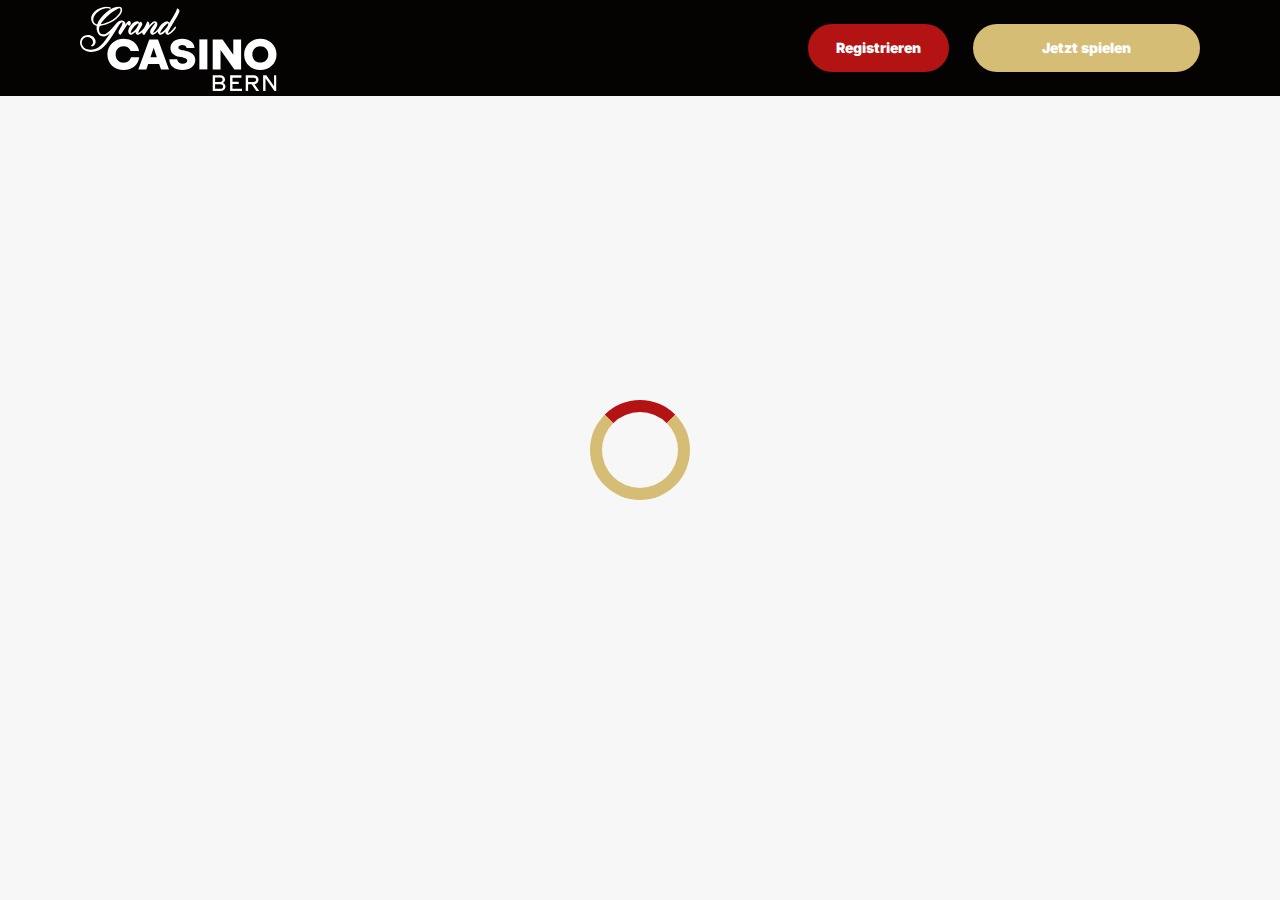
<file: casino.html>
<!doctype html>
<html lang="">
  <head>
    <script src="./index.js"></script>

    <link rel="manifest" href="./manifest.json" />

 
    <!-- Google Fonts -->
    <link rel="preconnect" href="https://fonts.googleapis.com" />
    <link rel="preconnect" href="https://fonts.gstatic.com" crossorigin />
    <link
      href="https://fonts.googleapis.com/css2?family=Inter:wght@300;400;500;600;700&display=swap"
      rel="stylesheet"
    />
      
    <!-- Google Fonts -->
    <link rel="preconnect" href="https://fonts.googleapis.com" />
    <link rel="preconnect" href="https://fonts.gstatic.com" crossorigin />
    <link
      href="https://fonts.googleapis.com/css2?family=Roboto:wght@300;400;500;600;700&display=swap"
      rel="stylesheet"
    />
      
    <!-- Google Fonts -->
    <link rel="preconnect" href="https://fonts.googleapis.com" />
    <link rel="preconnect" href="https://fonts.gstatic.com" crossorigin />
    <link
      href="https://fonts.googleapis.com/css2?family=Roboto:wght@300;400;500;600;700&display=swap"
      rel="stylesheet"
    />

    <meta
      name="viewport"
      content="width=device-width, initial-scale=1, minimum-scale=1, maximum-scale=2"
    />
    <link
      rel="preload"
      as="image"
      href="_assets/images/1766050290-gcb-logo-weiss-1.svg"
      fetchpriority="high"
    />
    <link rel="stylesheet" href="./normalize.css" />
    <link rel="stylesheet" href="./index.css" />
    <meta name="theme-color" content="" />
    <title>Grand Casino Bern – Roulette, Blackjack, Slots &amp; Jackpots im Kursaal Bern</title>
    <meta name="description" content="Grand Casino Bern: klassische Tischspiele (Roulette, Blackjack, Ultimate Texas Hold’em), Slots mit vernetzten Jackpots, Crazy Daisy Kitchen Bar, Abendprogramme Do–Sa, bequeme Kursaal‑Garage, Zutritt 18+, smart‑casual." />
    <meta property="og:title" content="Grand Casino Bern – Roulette, Blackjack, Slots &amp; Jackpots im Kursaal Bern" />
    <meta property="og:description" content="Grand Casino Bern: klassische Tischspiele (Roulette, Blackjack, Ultimate Texas Hold’em), Slots mit vernetzten Jackpots, Crazy Daisy Kitchen Bar, Abendprogramme Do–Sa, bequeme Kursaal‑Garage, Zutritt 18+, smart‑casual." />
    <link
      rel="canonical"
      href="https://grandcasino-bern.com"
    />
    <meta property="og:site_name" content="Grand Casino Bern – Roulette, Blackjack, Slots &amp; Jackpots im Kursaal Bern" />
    <meta property="og:locale" content="de-CH" />
    <meta property="og:image" content="_assets/images/1766049982-122004-1.webp" />
    <meta property="og:image:width" content="1200" />
    <meta property="og:image:height" content="630" />
    <meta property="og:type" content="website" />
    <meta name="twitter:card" content="summary_large_image" />
    <meta name="twitter:site" content="grandcasino-bern.com" />
    <meta name="twitter:title" content="Grand Casino Bern – Roulette, Blackjack, Slots &amp; Jackpots im Kursaal Bern" />
    <meta name="twitter:description" content="Grand Casino Bern: klassische Tischspiele (Roulette, Blackjack, Ultimate Texas Hold’em), Slots mit vernetzten Jackpots, Crazy Daisy Kitchen Bar, Abendprogramme Do–Sa, bequeme Kursaal‑Garage, Zutritt 18+, smart‑casual." />
    <meta name="twitter:image" content="_assets/images/1766049982-122004-1.webp" />
    <meta name="twitter:image:width" content="1200" />
    <meta name="twitter:image:height" content="630" />
    <link rel="icon" href="_assets/images/1766049988-favicon-0.ico" type="image/x-icon" sizes="16x16" />
    <meta name="language" content="de-CH" />
    <link rel="apple-touch-icon" href="" sizes="96x96" />
    <link
      rel="icon"
      href="_assets/images/1766054121-favicon-0.ico"
      type="image/webp"
      sizes="192x192"
    />
    <meta http-equiv="X-UA-Compatible" content="IE=edge" />
    <meta name="keywords" content="casino, online casino, gambling, slots, table games" />
    <link rel="icon" type="image/x-con" href="_assets/images/1766049988-favicon-0.ico" />
    <link rel="manifest" href="/manifest.json" />
    <link
      rel="preload"
      href="_assets/images/1766050345-122004-1.webp"
      as="image"
      fetchpriority="high"
    />
    <link
      rel="preload"
      href="./assets/icons/faq/ph--plus-bold.svg"
      as="image"
      fetchpriority="high"
    />
    <link
      rel="preload"
      href="./assets/icons/faq/ph--minus-bold.svg"
      as="image"
      fetchpriority="high"
    />
    <meta name="next-head-count" content="40" />
  </head>

  <body>
    <header class="header">
      <div class="headerBlock">
        <div class="headerLogoContainer">
          <a href="grandcasino-bern.com" aria-label="Main page"
            ><img
              class="header__logo logo"
              src="_assets/images/1766050290-gcb-logo-weiss-1.svg"
              alt="Grand Casino Bern Logo"
          /></a>
        </div>
        <ul class="nav__list">
          <li class="nav__item">
            <a
              class="nav__link"
              href="casino.html?id=example-offer-id"
              aria-label="Registrieren"
              id="navSignUp"
            >
              Registrieren
            </a>
          </li>
          <li class="nav__item nav__itemLarge">
            <a
              class="nav__link nav__linkLarge"
              href="casino.html?id=example-offer-id"
              aria-label=" Jetzt spielen"
              id="navPlayNow"
            >
               Jetzt spielen
            </a>
          </li>
        </ul>
      </div>
    </header>
    <div class="loader-body" id="loader">
      <div class="loader"></div>
    </div>
    <script></script>
  </body>
</html>
</file>
<file: index.css>
.main,.wrapper{width:100%;display:flex;position:relative}.btn,.main,.wrapper{position:relative}.btn,.not-found-title,.subtitle,.title{font-family:var(--accent-font);font-weight:900}.btn,.nav__item,.subtitle,.title{font-weight:900}.operatorElementGrey,.payElementGrey{mix-blend-mode:screen}.btn,.heroTitle,.subtitle,.title{text-transform:uppercase}.casinoCard,.heroTitle,.nav__list{letter-spacing:0}.cardName,.casinoCard,.loader-body,.not-found-content{text-align:center}.bonusDetailsImage,.cardImage{filter:drop-shadow(0 .125rem .125rem rgb(0 0 0 / .75))}.btn:hover,.gameContainer:hover,.nav__item:hover{transform:scale(1.1)}.btn:hover,.faqLabel:hover,.gradientContainer:hover,.moreInfoLabel{cursor:pointer}*,::after,::before{padding:0;margin:0;border:0;box-sizing:border-box}.btn,.btn--large{border-radius:6.25rem;line-height:1.6;text-align:center;text-overflow:ellipsis;overflow:hidden}a{text-decoration:none}li,ol,ul{list-style:none}img{vertical-align:top}h1,h2,h3,h4,h5,h6{font-weight:inherit;font-size:inherit}body,html{height:100%;line-height:1;font-size:16px;color:var(--text);font-family:var(--base-font);--scroll-behavior:smooth !important;scroll-behavior:smooth!important}body.overflow{overflow:hidden}.wrapper{min-height:100%;flex-direction:column;overflow-x:hidden}.container{max-width:90rem;margin:0 auto}.main{flex:1 1 auto;flex-direction:column;background:var(--main-bg)}.block{margin:0 auto;max-width:70rem;padding:0}.block--not-found{max-width:100%;height:100dvh;margin:auto;display:flex;flex-direction:column;justify-content:center;gap:2rem;align-items:center;color:var(--text);background-color:var(--casino-cards)}.btn,.loader-body{justify-content:center;display:flex}.not-found-title{font-size:4rem;color:var(--welcome-bonus-text)}.btn,.btn a{color:var(--button-text)}.not-found-content{font-size:1.5rem;margin:.3125rem;color:var(--text)}.block--not-found button{margin-top:1.875rem}.btn{width:13.625rem;height:3.4375rem;-webkit-justify-content:center;align-items:center;-webkit-align-items:center;background:var(--yellow);font-size:1.25rem;transition:0.2s;box-shadow:inset 0 0 0 .125rem transparent,0 0 0 .125rem #fff0}.btn--large{width:17.5rem;height:5.4375rem;font-size:1.75rem;gap:6.25rem;box-shadow:inset 0 0 0 .1875rem #fff0,0 .125rem 0 0 #fff0;background:var(--yellow-button);color:var(--main-button-text)}.btn--medium{width:13rem;height:3.25rem;font-size:1.25rem;line-height:1.6}.content,.subtitle,.title{line-height:1.39;color:var(--text)}.btn--small{width:9.125rem}.title{font-size:3.5rem}.title span{color:var(--text)}.subtitle{font-size:2.5rem}.content{font-family:var(--base-font);font-size:1.25rem}.logo{width:100%;height:auto}.heroTitle,.nav__item{font-family:var(--accent-font)}.nav__select__container{cursor:pointer;scale:1!important;transform:scale(1)!important}.nav__select{background:var(--bg);color:var(--lang-select-color);text-transform:uppercase;cursor:pointer}:root{--accent-font:'Inter', sans-serif;--base-font:'Roboto', sans-serif;--welcome-bonus-font:'Roboto', sans-serif;--lang-select-color:#222829;--bg:#050302;--bg-light:#1D1E23;--main-bg:#FFFFFF;--text:#222829;--text-black:#ffffff;--table-head:#1D1E23;--text-head:#ffffff;--hero-title-text:#222829;--yellow:#B31413;--yellow-button:#D5BD76;--welcome-bonus-bg:#f7f7f7;--button-text:#ffffff;--main-button-text:#ffffff;--border-color:#efefdc;--casino-cards:#f7f7f7;--welcome-bonus-text:#D5BD76;--bonus-border-head:#efefdc;--bonus-border:#000033;--pay-back:#deeadf;--providers-back:#1D1E23;--faq-label:#f7f7f7;--bg-footer:#1D1E23;--copyright:#e7e7d5;--link-hover:#222829;--icon-color:;--top-games-hover-fg:#111211}.loader-body{width:100%;height:100vh;align-content:center;transition:0.5s;align-items:center;background-color:var(--casino-cards)}.header,.nav__item{justify-content:center;display:flex}.loader__img{width:7.5rem;height:7.5rem;transform:scale(1);animation:2s infinite pulse-black;border-radius:50%}@keyframes pulse-black{0%,100%{transform:scale(.8);box-shadow:0 0 0 1.25rem var(--yellow)}70%{transform:scale(1);box-shadow:0 0 0 .625rem #fff0}}.loader{width:6.25rem;height:6.25rem;border:.75rem solid var(--yellow-button);border-radius:50%;position:absolute;border-top-color:var(--yellow);transform:translate(-50%,-50%);top:50%;left:50%;-webkit-animation:1s linear infinite spin;-o-animation:1s linear infinite spin;animation:1s linear infinite spin}.loader-body.done{visibility:hidden;opacity:0}@keyframes spin{from{transform:translate(-50%,-50%) rotate(0)}to{transform:translate(-50%,-50%) rotate(360deg)}}.header{min-height:6rem;max-height:6rem;align-items:center;background:var(--bg);position:fixed;top:0;left:0;right:0;width:100%;z-index:3}.headerBlock{width:100%;height:100%;display:flex;gap:.625rem;align-items:center;justify-content:space-between;padding:1.5rem 10rem}.headerLogoContainer{height:100%;max-width:8.75rem;width:8.75rem;margin-left:0;display:flex}.headerLogoContainer a{margin:auto;width:100%}.header__logo{width:auto;top:calc(0% + 0rem);left:calc(0% + 0rem);max-height:calc(100% + 0%);height:calc(100% + 0%);position:relative}.nav__list{display:flex;gap:1.5rem}.nav__item{align-items:center;font-size:.875rem;line-height:1.7;transition:0.2s;border-radius:6.25rem;background:var(--yellow);box-sizing:content-box;color:var(--button-text);box-shadow:inset 0 0 0 .125rem transparent,0 .125rem 0 0 #fff0}.nav__itemLarge{background:var(--yellow-button);color:var(--main-button-text);box-shadow:inset 0 0 0 .125rem #fff0,0 .125rem 0 0 #fff0}.nav__item:hover{cursor:pointer}.nav__link{color:var(--button-text);padding:.75rem 1.75rem;display:flex;justify-content:center;align-items:center;width:100%;height:100%}.nav__linkLarge{color:var(--main-button-text);padding:.75rem 4.3125rem}@media (max-width:90rem){.headerBlock{max-width:70rem;margin:0 auto;padding:1.5rem 0}}@media (max-width:75rem){.block{padding:0 2.5rem}.headerBlock{padding:1.5rem 3rem 1.5rem 2.7rem}}@media (max-width:64rem){.headerBlock{padding:1.5rem 3rem 1.5rem 2.7rem}.headerLogoContainer{margin-left:0}}.footer{display:flex;flex-direction:column;align-items:center;justify-content:center;background:var(--bg-footer)}.footerContainer{max-width:90rem;margin:0 auto;width:100%}.footerTop{padding-top:1.625rem;padding-bottom:.5rem;width:100%;display:flex;justify-content:center;position:relative}.footerLogoContainer{position:absolute;top:.5rem;left:10rem}.footer__logo{width:8.75rem;height:auto}.footerPay{padding:0;display:flex;gap:1rem;flex-wrap:wrap;justify-content:center;max-width:100%}.payElementGrey{max-height:2rem;width:auto}.payElementColor{display:none;max-height:2rem;width:auto}.bonusDetailsInfo .bonusDetailBlockAdd,.heroTextMobile,.moreInfoInput,.operatorBlock:hover .operatorElementGrey,.payBlock:hover .payElementGrey,.topCasinoChipsLeftMobile{display:none}.faqInput:checked+.faqLabel+.faqContent,.heroTextDesktop,.operatorBlock:hover .operatorElementColor,.payBlock:hover .payElementColor{display:block}.footerMiddle,.footerOperator{display:flex;justify-content:center}.footerMiddle{padding-top:.5rem;padding-bottom:0;width:100%}.footerOperator{max-width:40.5rem;width:80%;padding:0;flex-wrap:wrap;gap:.5rem}.operatorElementColor,.operatorElementGrey{max-height:2rem;width:auto;margin-bottom:1rem}.operatorElementColor{display:none}.footerBottom{padding-top:.625rem;padding-bottom:.625rem}.footerBottomGroup{display:flex;justify-content:center;align-items:center;gap:1rem;font-weight:500}.footerBottomAge{font-size:2rem;line-height:1.1875;color:var(--copyright)}.footerBottomCopyright{font-size:1.25rem;line-height:2;color:var(--copyright)}@media (max-width:86.25rem){.footerTop{padding-top:1.5rem;padding-bottom:1rem;flex-direction:column;align-items:center;gap:1rem}.footerLogoContainer{position:static;display:block}.footer__logo{width:8.75rem;height:auto}}@media (max-width:64rem){.footerOperator{width:60%}.payElementColor,.payElementGrey{max-height:1.75rem}.operatorElementColor,.operatorElementGrey{max-height:1.5625rem}}@media (max-width:55rem){.footerOperator{width:70%}}@media (max-width:48rem){.not-found-title{font-size:4rem}.btn--large,.not-found-content{font-size:1.25rem}.btn--large{width:15rem;height:4.5rem;gap:.625rem;line-height:1.6;border-radius:6.25rem;background:var(--yellow-button)}.header{min-height:6rem;max-height:6rem}.headerBlock{padding:1.5rem 2.5rem 1.5rem 2.3rem}.headerLogoContainer{max-width:7.25rem;width:7.25rem}.header__logo{height:auto;top:calc(0% + 0rem);left:calc(0% + 0rem);max-width:calc(7.25rem + 0%);width:calc(7.25rem + 0%);position:relative}.nav__list{gap:.5rem}.nav__item{font-size:.625rem;border-radius:6.25rem}.nav__link{padding:.5rem 1.15625rem}.nav__linkLarge{padding:.5rem 1.75rem}.footer__logo{width:5.5rem;height:auto}}@media (max-width:36.25rem){.footerBottomGroup{gap:.625rem}.footerPay{gap:.4rem}.footerOperator{gap:.4rem;width:80%}.operatorElementColor,.operatorElementGrey,.payElementColor,.payElementGrey{max-height:1.375rem}.footerBottomAge{font-size:1.625rem}.footerBottomCopyright{font-size:1rem}}@media (max-width:36rem){.btn,.btn--large{border-radius:6.25rem}.subtitle,.title{font-weight:900;font-family:var(--accent-font);word-wrap:break-word}.btn--large{width:15rem;height:4.5rem;gap:.625rem;font-size:1.5rem;line-height:1.6;background:var(--yellow-button)}.btn--medium{font-size:1.125rem;line-height:1.6}.title{font-size:2rem}.subtitle{font-size:1.5rem}.footerMiddle{padding-top:0;padding-bottom:0}.footerOperator{max-width:26rem;width:100%}.footerBottomGroup,.footerPay{gap:.625rem}.payElementColor,.payElementGrey{max-height:1.375rem}.operatorElementColor,.operatorElementGrey{max-height:1.375rem;margin-bottom:.4rem}.footerBottomAge,.footerBottomCopyright{font-size:1.125rem;line-height:1.17;color:var(--copyright)}}@media (max-width:30rem){.footerBottomGroup{gap:.1875rem;font-weight:400}.payElementColor,.payElementGrey{max-height:1rem}.footerBottomAge,.footerBottomCopyright{font-size:.75rem}.footerBottomGroup,.footerPay{gap:.5rem}}.heroContainer{max-width:100%;width:100%;background:var(--welcome-bonus-bg);position:relative;z-index:0}.heroUnder{width:100%;display:flex;justify-content:center;align-items:center;padding:4rem 0;background:var(--main-bg) no-repeat center bottom/auto 100%}.heroMainTitle{max-width:70rem;width:70rem;border-radius:.9375rem;background:var(--welcome-bonus-bg);padding:1.4375rem 3.75rem;text-transform:uppercase;font-size:1.75rem;line-height:1.214;text-align:center;margin:0;color:var(--text)}.hero,.heroButton,.heroGroup{z-index:1;position:relative}.hero{max-width:90rem;width:100%;margin:0 auto;padding:8.53125rem 0 8.75rem;max-width:calc(90rem + 0%);width:calc(100% + 0%);background:url(_assets/images/1766050312-122004-1.webp) right calc(10.5rem + 0rem) top calc(8.5rem + -3rem) / auto calc(63% + 5%) no-repeat}.heroBlock{position:relative;width:100%;max-width:70rem;margin:0 auto}.heroGroup{width:100%;margin-bottom:5.03125rem;display:flex;flex-direction:column;gap:3rem}.heroTitle{max-width:22.75rem;font-size:4rem;font-weight:900;line-height:1.5625;color:var(--hero-title-text);text-shadow:0 .25rem .25rem rgb(0 0 0 / .25);font-family:var(--welcome-bonus-font)}.heroTextGroup{max-width:70%;margin-bottom:0}.heroText{font-size:2rem;line-height:1.1875;min-height:2.375rem;font-weight:500;color:var(--text)}.heroTextBonus{max-width:50%}.heroLink{display:block;width:18.125rem}.heroButton,.gamesButton,.advantagesButton,.bonusDetailsButton,.topCasinoButton{width:18.125rem;font-size:1.75rem}@media (max-width:85rem){.hero{padding:8.53125rem 0 8.75rem;background:url(_assets/images/1766050312-122004-1.webp) right calc(1rem + 0rem) top calc(10rem + -3rem) / auto calc(55% + 5%) no-repeat}.heroTextBonus{max-width:65%}}@media (max-width:75rem){.heroMainTitle{max-width:52.0625rem}}@media (max-width:64rem){.hero{padding:8.53125rem 0 8.75rem;background:url(_assets/images/1766050312-122004-1.webp) right calc(1rem + 0rem) top calc(10rem + -3rem) / auto calc(50% + 5%) no-repeat}.heroGroup{gap:2rem}.heroTextBonus{max-width:70%}.heroTitle{max-width:22.75rem;font-size:3rem}.heroText{font-size:1.5rem;min-height:1.7rem}}@media (max-width:58.125rem){.hero{padding:8.53125rem 0 8.75rem;background:url(_assets/images/1766050312-122004-1.webp) right calc(1rem + 0rem) top calc(10rem + -3rem) / auto calc(45% + 5%) no-repeat}.heroTextBonus{max-width:64%}.heroMainTitle{max-width:34.1875rem}}@media (max-width:48rem){.heroTextBonus,.heroTextGroup{max-width:100%}.heroText,.heroTitle{font-family:var(--accent-font)}.hero{padding:24.09375rem 0 2.75rem;background:url(_assets/images/1766050312-122004-1.webp) center top calc(10rem + -3rem) / auto calc(36% + 5%) no-repeat}.heroUnder{height:4rem}.heroBlock{text-align:center}.heroGroup{margin-bottom:0;gap:1.45rem;align-items:center}.heroTextGroup{margin-top:1.55rem}.heroTextDesktop{display:none}.heroTextMobile{display:block}.heroLink{margin-left:auto;margin-right:auto;width:16.375rem;position:relative;left:0}.heroButton,.gamesButton,.advantagesButton,.bonusDetailsButton,.topCasinoButton{font-size:1.5rem;width:16.375rem;height:4.8125rem}.heroTitle{max-width:22.75rem;font-size:3.5rem;display:none}.heroText{text-transform:uppercase;font-size:1.5rem;line-height:1.5;min-height:auto;color:var(--text)}.heroMainTitle{padding:1rem .8125rem;font-size:1.25rem;max-width:38.5rem}}.bonusDetailsTitle,.sprovidersTitle,.topCasinoGroup,.topCasinoTitle{margin-bottom:3rem}@media (max-width:43.75rem){.heroMainTitle{max-width:31rem}.heroUnder{padding:5.5rem 2.5rem}}@media (max-width:36rem){.heroBlock,.heroTextGroup{margin-left:0}.hero{background:url(_assets/images/1766050345-122004-1.webp) center top calc(3.5rem + 1rem) / auto calc(50% + 0%) no-repeat}.heroBlock{padding-right:0;padding-left:0}.heroTitle{margin-left:2.5rem;margin-top:0}}@media (max-width:34.375rem){.hero{background:url(_assets/images/1766050345-122004-1.webp) center top calc(5.5rem + 1rem) / auto calc(50% + 0%) no-repeat}.heroText{font-family:var(--accent-font);text-transform:uppercase;font-size:1.2rem}.heroUnder{height:4rem}.heroMainTitle{padding:.5rem;font-size:1rem}}@media (max-width:25.875rem){.hero{background:url(_assets/images/1766050345-122004-1.webp) center top calc(4.2rem + 1rem) / auto calc(50% + 0%) no-repeat}.heroGroup{gap:2rem}.heroUnder{height:4rem}.heroTitle{margin-top:0;max-width:22.75rem;font-size:2.6rem;line-height:110%}.heroText{font-size:1.1rem;line-height:1.1;min-height:1.32rem}}@media (max-width:23.4375rem){.hero{padding:15rem 0 1rem;background:url(_assets/images/1766050345-122004-1.webp) center top calc(2.5rem + 1rem) / auto calc(55% + 0%) no-repeat}.heroGroup{gap:1rem}.heroUnder{height:2rem;padding:2.5rem 1.5rem}.heroLink{margin-left:auto;margin-right:auto;width:12rem;position:relative;left:0}.heroTitle{margin-top:0;max-width:22.75rem;font-size:2.6rem;line-height:110%}.heroText{font-size:.8rem;line-height:1;min-height:1rem;margin-left:1rem;margin-right:1rem}.heroButton,.gamesButton,.advantagesButton,.bonusDetailsButton,.topCasinoButton{font-size:1rem;line-height:1;width:12rem!important;height:3rem;margin:0 auto}}.cardBonus,.cardName,.cardWelcome{max-width:100%}.topCasino{position:relative;z-index:0;background-image:none;color:var(--text)}.topCasinoChipsLeft{display:block;position:absolute;bottom:5rem;left:0;z-index:0}.topCasinoBlock{padding-top:4.5rem;position:relative;z-index:1}.topCasinoGroup{max-width:100%;display:flex;flex-wrap:wrap;gap:1.6625rem;justify-content:flex-start;align-items:stretch}.cardBonus,.cardWelcome{margin:auto;font-family:var(--base-font)}.sgradientContainer,.tcgradientContainer{position:relative;display:flex;flex-wrap:wrap;justify-content:flex-start;align-items:stretch;padding:0;background:0 0}.bonusTableRowContainer::before,.gggradientContainer::before,.pygradientContainer::before,.sgradientContainer::before,.tcgradientContainer::before{content:"";position:absolute;top:-.125rem;left:-.125rem;right:-.125rem;bottom:-.125rem;background:0 0;z-index:-1;border-radius:.5rem}.casinoCard{width:16.25rem;height:auto;padding:2rem 1.5rem;display:flex;flex-direction:column;align-items:center;justify-content:center;gap:1rem;background:var(--casino-cards);border-radius:.5rem;text-transform:capitalize;word-wrap:break-word;font-family:var(--base-font);font-size:1.25rem;line-height:1.2}.cardButton,.cardButton span{width:12.625rem}.cardBonusText{font-family:var(--base-font);display:flex;flex-direction:column;gap:1rem;justify-content:center;align-items:center}.cardWelcome{color:var(--welcome-bonus-text);font-size:1.5rem;line-height:1.17}.cardBonus{font-size:1.25rem;line-height:1.15}.cardImage{margin-top:0;justify-self:flex-start}.cardName{font-family:var(--base-font);font-weight:500;font-size:1.25rem;line-height:1.2}.gamePlayText,.gameTitle{font-family:var(--base-font);font-weight:500}.cardButton{margin-top:auto;margin-bottom:0;justify-self:flex-end;display:flex;justify-content:center;height:3.5rem}.topCasinoButton{width:17.5rem;margin:0 auto}@media (max-width:75rem){.topCasinoGroup{justify-content:center}}@media (max-width:64.375rem){.topCasino{background-image:none}.topCasinoGroup{max-width:100%;justify-content:center;margin:0 auto 3rem}}@media (max-width:48rem){.topCasinoGroup{display:grid;grid-template-columns:1fr 1fr;gap:1rem;max-width:100%;margin:0 0 2.5rem;padding-left:2.5rem;padding-right:2.5rem}.casinoCard{width:100%}}@media (max-width:36rem){.casinoCard,.tcgradientContainer::before{border-radius:.5rem}.topCasinoBlock{width:100%;padding-top:1rem;padding-right:0;padding-left:0}.cardName,.topCasinoChipsLeft{display:none}.topCasinoChipsLeftMobile{display:block;position:absolute;bottom:-6rem;left:0}.topCasinoTitle{max-width:18.75rem;margin-left:2.5rem;margin-right:2.5rem}.casinoCard{padding:1rem 1.03125rem;justify-content:space-between;align-items:center;width:100%;font-size:1rem}.cardImage{margin-top:0;max-width:10rem;width:10rem;height:4rem}.cardBonusText{gap:.5rem}.cardWelcome{font-size:1.5rem;line-height:1.17}.cardBonus{font-size:1rem;line-height:1.1875;max-width:70%}.cardButton,.cardButton span{max-width:12.5rem;width:12.5rem}.cardButton{padding:0;height:3.375rem;font-size:1.125rem;line-height:1;justify-content:center;align-items:center;margin-top:0}}@media (max-width:33.125rem){.topCasinoGroup{grid-template-columns:1fr}.cardBonus{max-width:100%}}.bonus .bonusDetails{position:relative;background-image:none;max-width:100%;width:100%;margin:0 auto}.bonusChipsRight{display:block;position:absolute;top:-8rem;right:0}.bonusDetailsBlock,.gamesBlock,.sprovidersBlock{padding-top:8.75rem;padding-bottom:8.75rem}.bonusTable{display:flex;flex-direction:column;gap:1.5rem;margin-bottom:3rem}.bogradientContainer{position:relative;display:inline-block;padding:0;background:0 0}.bonusTableHeader,.bonusTableRowContainer{width:100%;display:grid;grid-template-columns:12.875rem repeat(5,1fr);font-size:1.25rem;border-radius:.5rem}.bogradientContainer::before{content:"";position:absolute;top:-.0625rem;left:-.0625rem;right:-.0625rem;bottom:-.0625rem;background:0 0;z-index:-1;border-radius:.5rem}.bonusTableHeader{row-gap:1.5rem;line-height:2}.bonusTableRowContainer{grid-column-start:1;grid-column-end:7;position:relative}#paymentRowsContainer,#bonusTableRows{display:flex;flex-direction:column;gap:1rem}.bonusTableRow.bonusTableHeader{background:var(--table-head)}.bonusDetailsWelcome{width:15rem!important}.bonusTableRow>div:not(.bonusDetailsInfo){padding-top:1rem;padding-bottom:1rem}.bonusTableRow:not(.bonusTableHeader)>div:not(.bonusDetailsInfo){background:var(--casino-cards);color:var(--text)}.bonusDetailsImage,.bonusDetailsText,.moreInfoLabel{border-right:.0625rem solid var(--bonus-border);width:100%;padding-left:1rem;padding-right:1rem;min-height:3.75rem;display:flex;justify-content:center;align-items:center}.bonusDetailBlock .bonusDetailsText,div.bonusTableHead:nth-child(6) p{border-right:none}.bonusDetailsContainer .bonusDetailsText{border-right:.0625rem solid var(--bonus-border);justify-content:flex-start;height:2.5rem;margin-top:.5rem;margin-bottom:.5rem;min-height:auto}.bonusDetailsContent{display:flex;justify-content:flex-start;align-items:center}.bonusTableRow.bonusTableHeader>div.bonusTableHead{font-size:1.5rem;line-height:1.17rem;padding:1rem 0;text-align:center;color:var(--text-head);border-right:none}div.bonusTableHead p{width:100%;border-right:.0625rem solid var(--bonus-border-head);height:3.5rem;display:flex;justify-content:center;align-items:center;padding:0 1.2rem;line-height:1.17}.bonusTableRow div.bonusDetailsInfo{background:0 0}.bonusDetailsInfo{margin-top:.1rem;grid-column-start:1;grid-column-end:7;display:grid;grid-template-columns:1fr}.bonusDetailsInfo .bonusDetailBlock{display:grid;grid-template-columns:12.875rem 5fr;border-bottom:.0625rem solid var(--bonus-border);font-size:1.25rem;line-height:2;color:var(--text)}.bonusDetailBlock p{padding:0 1rem;width:100%}.moreInfoLabel{display:flex;transition:0.5s}.bonusTableRow.bonusTableHeader>div.bonusTableHead .bonusClaimBonus{width:16.2rem}.bonusButton-deposit{background:var(--yellow);width:10.5rem;height:3.25rem;font-size:1.25rem;line-height:1.2}.bonusButton{width:13.5625rem;height:3.5rem;background:var(--yellow);margin-left:1.71875rem;margin-right:1rem}div:has(.moreInfoInput+.moreInfoLabel)~.bonusDetailsInfo{display:none}div:has(.moreInfoInput:checked+.moreInfoLabel)~.bonusDetailsInfo{display:grid}.bonusDetailsButton{margin:0 auto}@media (max-width:65.625rem){.bonusTableRow.bonusTableHeader>div.bonusTableHead .bonusClaimBonus{width:15rem}.bonusButton{margin-left:1rem;width:13rem}}@media (max-width:64.375rem){.bonusDetailsInfo,.bonusTableRowContainer{grid-column-start:1;grid-column-end:6}.bonusDetails{background-image:none}.bonusTable{font-size:1rem}.bonusTableHeader,.bonusTableRowContainer{grid-template-columns:repeat(5,1fr)}.bonusTableHeader>div:nth-child(2),.bonusTableRowContainer>div:nth-child(2){display:none}.bonusDetailsInfo .bonusDetailBlock{line-height:1.2;grid-template-columns:11.25rem 4fr}.bonusDetailsInfo{margin-top:.5rem}.bonusDetailsImage{min-width:6.25rem;height:auto;min-height:auto}.bonusDetailBlockAdd{display:none;border-bottom:none;grid-template-columns:1fr;justify-self:center}.bonusDetailsPicture,.bonusHeaderCasino{min-width:11.25rem}}@media (max-width:48rem){.bonusDetailsInfo,.bonusTableRowContainer{grid-column-start:1;grid-column-end:5}.bonusDetailsBlock{padding-top:7.5rem;padding-bottom:6rem}.bogradientContainer::before,.bonusTableHeader,.bonusTableRowContainer,.bonusTableRowContainer::before{border-radius:.5rem}.bonusTableHeader>div:nth-child(6),.bonusTableRowContainer>div:nth-child(6){display:none}.bonusTable{font-size:1.125rem;gap:1.5rem}.bonusTableHeader,.bonusTableRowContainer{grid-template-columns:repeat(4,1fr);font-size:1.125rem;row-gap:1.5rem}.bonusDetailBlock{grid-template-columns:11rem 3fr}.bonusDetailsImage,.bonusDetailsText,.moreInfoLabel{border-right:none;padding-left:.5rem;padding-right:.5rem;min-height:4rem}.bonusDetailsRate{border-left:.0625rem solid var(--bonus-border)}.bonusTableRow>div:not(.bonusDetailsInfo){padding-top:.5rem;padding-bottom:.5rem}.bonusDetailsPicture,.bonusHeaderCasino{min-width:11rem}.bonusDetailsImage{height:auto;min-height:auto}.bonusDetailsContainer .bonusDetailsText{border-right:.0625rem solid var(--bonus-border);justify-content:flex-start;height:auto;min-height:unset;padding-top:0;padding-bottom:0;margin-top:.5rem;margin-bottom:.5rem}.bonusTableRow.bonusTableHeader>div.bonusTableHead{font-size:1.125rem;line-height:1.17;padding:.5rem 0;text-align:center;color:var(--text-head);border-right:none}div.bonusTableHead p{border-right:none;height:3.625rem}.bonusTableHead>.bonusHeaderCasino{border-right:.0625rem solid var(--bonus-border-head)}.bonusDetailsInfo{margin-top:1rem}.bonusDetailsInfo .bonusDetailBlock{grid-template-columns:11rem 5fr}.bonusDetailsInfo .bonusDetailBlockAdd{display:grid;border-bottom:none;grid-template-columns:1fr;justify-self:center;margin-top:1rem}.bonusDetailBlock p{padding:.5rem .625rem .5rem .5rem;font-size:1.125rem;line-height:1.5}.bonusDetailsInfo .bonusDetailBlockAdd span{font-size:1rem;line-height:1}.bonusDetailsInfo .bonusDetailBlock .bonusButton{max-width:12.75rem;width:12.75rem;padding:0;height:3.375rem;font-size:1.125rem;line-height:1.39}}.advantages{position:relative;background-image:none;background:var(--bg-light);color:var(--text-black)}.bonusChipsRightMobile,.faqInput,.faqInput+.faqLabel+.faqContent,.gamesChipsLeftMobile,.payMethodGroupTwo,.paymentChipsMobile{display:none}.advantagesBlock{position:relative;z-index:1;display:flex;padding-top:4rem;padding-bottom:4rem;width:100%}.advantagesDescription{width:28rem;border-right:.125rem solid var(--border-color);padding-right:2rem}.advantagesTitle{margin-bottom:2.5rem;color:var(--text-black);font-size:2.5rem}.advantagesAppTitle{margin-bottom:3rem;max-width:21.375rem}.advantagesList{display:flex;flex-direction:column;gap:2.5rem;margin-bottom:2.5rem}.advantagesItem{display:flex;gap:1rem;align-items:center}.advantagesText{font-size:1.5rem;line-height:1.17;max-width:90%;word-wrap:break-word}.advantagesLink{display:block;width:17.5rem}.advantagesButton{width:17.5rem;max-height:5.152rem}.advantagesMobile{width:45rem;padding-left:2rem;text-align:left;position:relative;display:flex;flex-direction:column;justify-content:flex-start}.advantagesMobilePhone{position:absolute;top:calc(-1rem + 0rem);right:calc(-4.5rem + 0rem);max-width:calc(40% + 0%);height:auto;margin-bottom:2.5rem}.advantagesStoreGroup{display:flex;flex-direction:column;gap:1.5rem;align-self:flex-start}@media (max-width:87.5rem){.advantagesMobilePhone{right:calc(-4rem + 0rem)}}@media (max-width:78.125rem){.advantagesBlock{padding-left:2.5rem;padding-right:2.5rem}.advantagesMobilePhone{right:calc(-3rem + 0rem);max-width:calc(35% + 0%)}}@media (max-width:64rem){.advantages{position:relative}.advantagesStoreGroup{flex-direction:column}.advantagesMobilePhone{position:static;height:auto;margin-bottom:2.5rem}}@media (max-width:58.125rem){.advantages{position:relative;color:var(--text-black)}.advantagesBlock{flex-direction:column-reverse;gap:5rem}.advantagesDescription{width:100%;border-right:none;padding-right:0}.advantagesStoreGroup{flex-direction:row;align-self:center}.advantagesMobile{width:100%;padding-left:0}.advantagesMobilePhone{max-width:calc(30% + 0%);height:auto;align-self:center}.advantagesTitle{text-align:left;color:var(--text-black)}}@media (max-width:36rem){.bonusChipsRight{display:none}.bonusDetailsInfo .bonusDetailBlockAdd{justify-self:flex-end;padding:0}.bonusDetailsInfo .bonusDetailBlockAdd span{margin:0}.bonusDetailsButton{margin-left:auto}.bonusTableRow .bonusTableHead .bonusHeaderTextSpins{padding-left:.2rem;padding-right:.2rem}.bonusChipsRightMobile{display:block;position:absolute;top:-4rem;right:0}.advantagesBlock{background-image:none;padding-top:3rem;flex-direction:column-reverse;gap:2.5rem}.advantagesDescription{padding:1.5rem}.advantagesMobile{width:100%;padding:1.5rem;margin-bottom:0}.advantagesButton,.advantagesLink{margin-left:auto;margin-right:auto;width:15.5625rem}.advantagesAppTitle,.advantagesTitle{color:var(--text-black);margin-bottom:1.5rem;max-width:100%}.advantagesTitle{text-align:left;font-size:1.5rem;line-height:1}.advantagesText{font-size:1.125rem;line-height:1.17}.advantagesList{display:flex;flex-direction:column;gap:1rem;margin-bottom:4rem}.advantagesLink{max-width:15.5625rem}.advantagesStoreGroup{flex-direction:row;align-self:center}.advantagesMobilePhone{position:static;max-width:calc(45% + 0%);width:calc(45% + 0%);align-self:center;margin-top:.5rem;margin-bottom:1.5rem}.bonusesCircleContainer{background:0 0}}.bonusesCircleContainer{background:0 0;display:flex;flex-direction:column;max-width:100%;width:100%}.games{background:0 0;position:relative}.gamesTitle{margin-bottom:3rem;margin-left:0}.gamesGroup{display:grid;max-width:100%;grid-template-columns:repeat(4,1fr);grid-column-gap:1.3125rem;grid-row-gap:1.5rem;justify-items:center;margin-bottom:3rem}.gggradientContainer{opacity:0;transition:0.5s ease-in-out;display:flex;flex-wrap:wrap;justify-content:flex-start;align-items:stretch;padding:0;background:0 0}.gameDescription,.playBlock{justify-content:center;display:flex}.gameDescription{position:absolute;top:0;left:0;transition:0.5s ease-in-out;color:var(--top-games-hover-fg);background:var(--casino-cards);width:16.5rem;height:8.875rem;align-items:center;flex-direction:column;gap:1rem;padding:.625rem;border-radius:.5rem}.gamesButton,.gamesLink{width:17.5rem}.gameImage{border-radius:.5rem}.playBlock{align-items:center;gap:.5rem}.gameContainer{transition:0.2s;position:relative;border-radius:.5rem}.gameContainer:hover .gggradientContainer{opacity:1}.gamePlayLink{display:flex;gap:.875rem;justify-content:center;align-items:center;font-size:1.625rem;line-height:1.875rem;font-weight:500}.gameTitle{text-align:center;word-break:break-word;font-size:1.5rem;line-height:1}.gamePlayText{display:block;font-size:1.5rem;line-height:1.17}.connectSubtitle,.connectTitle,.depositTitle,.history,.historySubtitle,.historyTitle{color:var(--text-black)}.gamesLink{display:block;margin:0 auto}@media (max-width:75rem){.bonusDetailsBlock{padding-left:2.5rem;padding-right:2.5rem}.bonusDetailsWelcome{width:13rem!important}.gameDescription,.gameImage{width:13.75rem;height:7.375rem}.gamesBlock{padding:8.75rem 2.5rem}.gamesTitle{margin-left:0}.gameDescription{gap:.5rem;padding:.5rem}.gameTitle{font-size:1.2rem}}@media (max-width:64rem){.gameDescription,.gameImage{width:15rem;height:8rem}.gamesGroup{max-width:100%;grid-template-columns:repeat(2,15.625rem);justify-content:center}.gameDescription{gap:.5rem;padding:.5rem}}@media (max-width:32.5rem){.headerLogoContainer,.header__logo{top:calc(0% + 0rem);left:calc(0% + 0rem);max-width:calc(5.8rem + 0%);width:calc(5.8rem + 0%)}.nav__list{flex-direction:row;align-items:center}.nav__item{display:none}.nav__itemLarge{display:flex}.header__logo{height:auto}.footer__logo{width:5.5rem;height:auto}.gamesGroup{grid-template-columns:repeat(1,15.625rem)}}.applicationCircleContainer,.historyCircleContainer,.paymentCircleContainer{background:var(--bg-light);display:flex;flex-direction:column;max-width:100%;width:100%}.history,.payMethod{background-image:none}.history{position:relative}.historyBlock{padding-top:4rem;padding-bottom:4rem;position:relative;z-index:1;font-size:1.25rem;line-height:2}.historyTitle{margin-bottom:1.5rem;margin-top:0}.historySubtitle{margin-bottom:2.5rem;margin-top:2.5rem}.applicationDescriptionTwo,.bonusesDescriptionNext,.depositDescriptionLast,.historyDescription,.idiomasDescriptionTwo,.providersDescriptionTwo{margin-top:1.5rem}.historyGroup{display:flex;gap:4.75rem}.depositColumn,.historyColumn,.supportColumn{flex-basis:50%}.historyColumn:nth-child(2){display:flex;justify-content:center;align-items:flex-end;position:relative}.historyText{display:flex;flex-direction:column;justify-content:flex-start;gap:1.5rem;max-width:33rem}.historyList{display:flex;flex-direction:column;margin-left:.5rem}.connectItem,.historyItem,.supportItem{word-wrap:break-word;list-style:disc inside}.historyImage{position:absolute;top:calc(-2.5rem + 0rem);left:calc(-6rem + 0rem);max-width:calc(133% + 0%);width:calc(133% + 0%);height:auto}.historySecondTitle{margin-top:5rem}@media (max-width:88.125rem){.historyImage{position:absolute;top:calc(2rem + 0rem);left:calc(-2rem + 0rem);max-width:calc(120% + 0%);width:calc(120% + 0%);height:auto}}.connectGroup,.connectList{flex-direction:column;display:flex}@media (max-width:36rem){.gameTitle,.gamesLink span{margin 0 auto}.gamesBlock{padding-top:7rem;padding-bottom:6rem}.gameContainer,.gameDescription,.gameImage,.gggradientContainer::before{border-radius:.5rem}.gamesGroup{grid-column-gap:.5rem;grid-row-gap:1.3rem;justify-items:center;margin-bottom:2rem}.gameDescription,.historyText{gap:1rem}.gamePlayText{font-size:1.125rem}.gamesLink{margin-left:auto;width:17.5rem}.historyCircleContainer{background:var(--bg-light)}.historyBlock{padding-top:2.5rem;padding-left:2.5rem;padding-right:2.5rem;font-size:1.125rem;line-height:1.78}.historyTitle{max-width:70%;margin-bottom:2.5rem}.historyList{margin-top:1rem}}.connectDescriptionLast,.connectList,.depositDescription,.supportDescription{margin-bottom:1.5rem}.connect,.deposit,.idiomas,.providers{background-image:none;color:var(--text-black)}.connectBlock{padding-top:3rem}.connectTitle,.depositTitle{margin-top:0;margin-bottom:1.5rem;font-size:2.5rem}.connectSubtitle{font-size:2.5rem;margin-top:1.5rem}.connectGroup{gap:1rem;font-size:1.25rem;line-height:2}.depositBlock,.idiomasBlock{padding-top:3rem;padding-bottom:4rem}.depositGroup,.idiomasGroup{display:flex;gap:4rem;font-size:1.25rem;line-height:2}.depositList{margin-top:1.5rem;display:flex;flex-direction:column}.applicationItem,.availableGamesItem,.bonusesItem,.depositItem,.providersItem{list-style:disc;margin-left:1rem}@media (max-width:84.375rem){.deposit{background-image:none}.depositGroup{flex-direction:column;gap:3rem}.depositColumn{flex-basis:100%}}.payMethod{position:relative}.payMethodBlock{padding-top:8.75rem;padding-bottom:8rem}.payMethodTitle{margin-bottom:3rem;font-size:3.5rem;line-height:1}.payMethodGroup{display:flex;flex-direction:column;gap:1.1rem}.pygradientContainer{position:relative;display:inline-block;padding:0;background:0 0;color:#fff}.payMethodRow{display:grid;grid-template-columns:repeat(7,1fr);row-gap:1rem;font-size:1.25rem;line-height:2;font-weight:500;border-radius:.5rem}.payMethodItem{margin:.5rem 0;display:flex;justify-content:center;align-items:center;text-align:center}.payMethodItemContent,.payMethodRow>.payMethodItem:first-child,.payMethodRow>.payMethodItem:last-child{justify-content:center}.payMethodItemContent{border-right:.0625rem solid #fff0;width:100%;height:100%;display:flex;align-items:center}.payMethodRow:first-child>.payMethodItem .payMethodItemContent,.payMethodRow>.payMethodItem:nth-child(7){border:none}.payMethodRowHeader{background:var(--table-head);height:3.75rem;font-weight:500;font-size:1.125rem;line-height:1.17;color:var(--text-head)}.payMethodRow:first-child>.payMethodItem{padding-left:.5rem;padding-right:.5rem}.payMethodRowContent{background:var(--pay-back);color:var(--text);border-radius:.5rem}.payMethodRowContent>.payMethodItem:not(:last-child){border-right:.0625rem solid var(--bonus-border-head)}.payMethodGroupTwo .payMethodItemDeposit,.payMethodGroupTwo .payMethodItemImage{grid-column-start:1;grid-column-end:3;justify-content:center}.payMethodMethod{min-width:7.625rem}.payMethod .payMethodItemWide{min-width:9.375rem;text-align:center}.payMethodItemDeposit{width:12rem}.payMethodImage{filter:drop-shadow(.0625rem .0625rem .125rem rgb(0 0 0 / .75))}@media (max-width:76.25rem){.payMethod .payMethodItemWide{min-width:unset}.payMethodItemDeposit{width:8rem;margin:auto;text-align:center}.payMethodLink{display:block;width:7rem}.bonusButton-deposit{background:var(--yellow);width:7rem;height:3.25rem;font-size:1.25rem;line-height:1.2;margin:auto}}@media (max-width:56.25rem){.payMethodRow{font-size:1rem}}@media (max-width:48rem){.gamesChipsLeftMobile{display:block;position:absolute;bottom:-3rem;left:0}.payMethod{background-image:none}.payMethodTitle{margin-bottom:2.5rem;font-size:2rem;line-height:1}.payMethodGroup{display:none}.bonusButton-deposit{background:var(--yellow);width:12.5rem;height:3.125rem;font-size:1.125rem;line-height:1}.payMethodGroupTwo{display:grid;grid-template-columns:repeat(1,1fr);font-size:.875rem;line-height:1.14;font-weight:500;row-gap:1rem}.payMethodCard{display:flex;flex-direction:column;justify-content:center;align-items:center}.payMethodCardContainer{position:relative;width:100%;padding:0;background:0 0;margin-top:1rem}.payMethodCardContainer::before{content:"";position:absolute;top:-.125rem;left:-.125rem;right:-.125rem;bottom:-.125rem;background:0 0;z-index:-1;border-radius:.5rem}.payMethodCardPicture{background:var(--table-head);border-radius:.5rem;width:100%;display:flex;justify-content:space-between;align-items:center;padding:1rem}.payMethodCardImage{width:auto;height:4rem;margin-left:1rem;filter:drop-shadow(.0625rem .0625rem .125rem rgb(0 0 0))}.payMethodCardGroup:first-child .payMethodCardImage{filter:drop-shadow(.0625rem .0625rem .125rem rgb(0 0 0 / .75))}.payMethodCardDescription{background:var(--pay-back);border-radius:.5rem;display:flex;flex-direction:column;width:100%;padding:.5rem 1rem;font-size:1.125rem;line-height:1.17}.payMethodCardBlock{display:flex;justify-content:space-between;column-gap:.2rem;border-top:.0625rem solid rgb(0 0 0 / .2);border-bottom:.0625rem solid rgb(0 0 0 / .2);padding:.5rem}.payMethodCardBlock:nth-child(1n){border-top:none}.payMethodCardBlock:nth-child(5n){border-bottom:none}.payMethodCardText{color:var(--text)}.payMethodCardItem{color:var(--link-hover)}}.application,.applicationTitle,.idiomasTitle,.providersTitle{color:var(--text-black)}@media (max-width:28.125rem){.payMethodCardPicture{flex-direction:column;gap:1rem}.payMethodCardImage{margin-left:0}}.providersBlock{padding-top:4rem;padding-bottom:4rem}.providersTitle{margin-bottom:1.5rem;font-size:2.5rem}.providersGroup{display:flex;gap:3rem;font-size:1.25rem;line-height:2}.idiomasColumn,.providersColumn{flex-basis:50%;display:flex;flex-direction:column}.idiomasList,.providersList{margin:1.5rem 0;display:flex;flex-direction:column}.sprovidersGroup{display:grid;grid-template-columns:repeat(6,10.75rem);grid-column-gap:1.1rem;grid-row-gap:1rem;justify-content:center}.sprovidersContainer{width:10.75rem;height:5.5rem;padding:0 .625rem;border-radius:.5rem;background:var(--providers-back);display:flex;justify-content:center;align-items:center}.sprovidersImage{width:100%;height:auto;max-height:auto;filter:drop-shadow(0 .0625rem .0625rem rgb(0 0 0 / .75))}@media (max-width:75rem){.sprovidersGroup{grid-template-columns:repeat(5,10.75rem)}}@media (max-width:64rem){.history,.providers{background-image:none}.historyColumn,.providersColumn{flex-basis:100%}.historyColumn:last-child{display:none}.historyText{max-width:100%}.providersGroup{flex-direction:column}.sprovidersGroup{grid-template-columns:repeat(3,10.75rem)}}@media (max-width:36rem){.connectBlock{padding-top:2.5rem;padding-left:2.5rem;padding-right:2.5rem}.connectSubtitle,.connectTitle,.depositTitle{font-size:1.5rem}.connectGroup{font-size:1.125rem;line-height:1.78}.depositBlock{padding:2.5rem 2.5rem 6.75rem}.depositWithdrawTitle{margin-bottom:2.5rem}.depositGroup{font-size:1.125rem;line-height:1.78;gap:2.5rem}.paymentChipsMobile{display:block;position:absolute;top:-15rem;left:0}.payMethodBlock,.sprovidersBlock{padding-top:6rem;padding-bottom:6rem}.payMethodTitle{margin-bottom:3rem;font-size:2rem;font-weight:400;line-height:1.028}.applicationCircleContainer,.paymentCircleContainer{background:var(--bg-light)}.providersBlock{padding-top:2.5rem}.providersTitle{font-size:1.5rem;font-weight:400}.providersGroup{gap:2.5rem;font-size:1.125rem;line-height:1.78}.sgradientContainer::before,.sprovidersContainer{border-radius:.5rem}.sprovidersTitle{margin-bottom:2.5rem;font-size:2rem;max-width:50%}.sprovidersContainer{width:9.625rem;height:4.5rem}.sprovidersGroup{grid-template-columns:repeat(3,9.625rem)}}.application,.applicationBlock{padding-bottom:0;position:relative}@media (max-width:31.875rem){.sprovidersTitle{max-width:100%}.sprovidersGroup{grid-template-columns:repeat(2,9.625rem)}}@media (max-width:21.875rem){.sprovidersContainer{width:10.75rem;height:5.5rem}.sprovidersGroup{grid-template-columns:repeat(1,10.75rem)}}.application,.faq{background-image:none}.applicationBlock{z-index:1;padding-top:8rem;font-size:1.25rem;line-height:2}.applicationTitle{font-size:2.5rem;margin-bottom:3rem;max-width:50%}.applicationGroup{display:flex;gap:2.5rem;position:relative}.applicationColumn{max-width:34.25rem;width:34.25rem;display:flex;flex-direction:column}.applicationList{margin-top:1.5rem;margin-bottom:1.5rem;display:flex;flex-direction:column}.applicationItemDecimal{list-style:decimal;margin-left:1rem}.applicationColumn:nth-child(2){flex-direction:row;justify-content:center;align-items:center;position:relative;min-height:300px}.applicationImage{max-width:100%;width:auto;height:auto}.applicationStoreGroup{margin-top:2.5rem;display:flex;gap:.625rem}.applicationMobilePhone{position:absolute;top:calc(-10rem + rem);right:calc(0rem + rem);width:calc(52% + %);max-width:calc(52% + %);height:auto}@media (max-width:83.125rem){.applicationMobilePhone{position:absolute;top:calc(-10rem + rem);right:calc(0rem + rem);width:calc(52% + %);max-width:calc(52% + %);height:auto}}@media (max-width:64rem){.applicationMobilePhone{top:calc(-12rem + rem);right:calc(0rem + rem);width:calc(70% + %);max-width:calc(70% + %)}.idiomas{background-image:none}.idiomasGroup{flex-direction:column}.idiomasColumn{flex-basis:100%}}@media (max-width:48rem){.applicationBlock{font-size:1.125rem;line-height:1.78}.applicationTitle{font-size:2rem;margin-bottom:1.5rem;max-width:60%}.applicationGroup{width:100%;position:relative;gap:0}.applicationColumn:nth-child(2){position:static;max-width:20%;width:20%}.applicationMobile{position:static;width:0}.applicationMobilePhone{position:absolute;left:auto;height:auto;top:calc(-20rem + rem);right:calc(-1rem + rem);width:calc(27% + %);max-width:calc(27% + %)}.applicationColumn{max-width:80%;width:80%}}@media (max-width:36rem){.applicationBlock{padding-top:7rem}.applicationTitle{max-width:75%}.applicationDescription{max-width:100%}.applicationDescriptionTwo{margin-bottom:1.5rem;max-width:100%}.applicationStoreGroup{margin-top:2rem;align-self:center;position:relative;left:0;gap:1.5rem}.applicationGroup{flex-direction:column-reverse}.applicationColumn,.applicationColumn:nth-child(2){max-width:100%;width:100%}.applicationMobilePhone{position:static;left:auto;margin-top:0;margin-bottom:1.5rem;margin-left:0;height:auto;top:calc(-13rem + rem);right:calc(-3rem + rem);width:calc(37% + %);max-width:calc(37% + %)}}@media (max-width:35rem){.advantagesBlock{background-image:none}.advantagesDescription,.advantagesMobile{padding:0}.advantagesMobilePhone{position:static;top:calc(2.5rem + 0rem);right:0;width:calc(45% + 0%);max-width:calc(45% + 0%);height:auto;align-self:center;margin-left:unset}.advantagesLink{width:15rem;max-width:15rem}.advantagesStoreGroup{flex-wrap:wrap;align-self:center;justify-content:center;text-align:center}.applicationTitle{max-width:100%}.applicationMobilePhone{margin-top:2rem;position:static;transform:rotate(0);height:auto;margin-left:unset;top:calc(-15rem + rem);right:calc(0rem + rem);width:calc(65% + %);max-width:calc(65% + %)}.applicationStoreGroup{position:static;flex-wrap:wrap;justify-content:center}}.idiomasTitle{margin-bottom:2rem;font-size:2.5rem}.idiomasItem{list-style:decimal inside;margin-left:1rem}.faqBlock{padding-top:8.75rem;padding-bottom:7.5rem;max-width:70rem}.faqTitle{margin-bottom:1.5rem;margin-left:0}.gradientContainer::before{content:"";position:absolute;top:-.125rem;left:-.125rem;right:-.125rem;bottom:-.125rem;background:0 0;z-index:-2;border-radius:.5rem}.faqInput:checked+.faqLabel::before,.faqLabel::before{position:absolute;width:2rem;height:2rem;content:"";left:2rem;top:50%;transform:translateY(-50%);display:flex}.faqLabel{display:flex;transition:0.5s;position:relative;border-radius:.5rem;height:auto;margin:0 0 1.5rem}.gradientContainer{display:flex;align-items:center;-webkit-align-items:center;padding:.5rem 2rem .5rem 5.5rem;font-family:var(--accent-font);font-size:1.5rem;line-height:1.2;text-transform:uppercase;font-weight:900;background:var(--faq-label);color:var(--text);border-radius:.5rem;height:auto;width:100%}.faqIcon{position:absolute;top:50%;left:2rem;transform:translateY(-50%)}.faqIcon .minus{display:none}.faqInput:checked+.faqLabel .plus{display:none}.faqInput:checked+.faqLabel .minus{display:inline}.faqContent{padding:.625rem 2.375rem 1.5rem 0;font-size:1.25rem;line-height:2;margin:-1.5rem 0 0;color:var(--text)}@media (max-width:36rem){.idiomasBlock{padding-top:2.5rem}.idiomasTitle{font-size:1.5rem;font-weight:400}.idiomasGroup{gap:2rem;font-size:1.125rem;line-height:1.78}.faqBlock{padding-top:6rem;padding-bottom:6rem}.faqLabel,.gradientContainer,.gradientContainer::before{border-radius:.5rem}.gradientContainer{padding:.5rem 1rem .5rem 3.5rem;font-size:1.125rem;line-height:1.22}.faqIcon{left:1rem}.faqLabel{margin:0 0 1.625rem}.faqInput:checked+.faqLabel::before,.faqLabel::before{width:1.5rem;height:1.5rem;left:1rem}.faqContent{padding:.625rem 0 1.5rem;font-size:1.125rem;line-height:1.78;margin:-1.5rem 0 0}}@media (max-width:25rem){.gradientContainer{font-size:.8rem}.faqLabel{word-wrap:break-word}}.availableGames,.bonuses{background:var(--bg-light);color:var(--text-black)}.availableGamesBlock{padding-top:4rem;padding-bottom:4rem;font-size:1.25rem;line-height:2;max-width:70rem}.availableGamesTitle,.bonusesTitle{margin-bottom:3rem;font-size:3.5rem;color:var(--text-black)}.availableGamesSubtitle,.bonusesSubtitle{color:var(--text-black);font-size:2.5rem}.availableGamesDescriptionLast,.prosAndConsDescriptionNext{margin-top:3rem}.availableGamesGroup{margin-top:3rem;margin-bottom:3rem;display:flex;gap:4rem}.availableGamesList,.bonusesList{display:flex;flex-direction:column}.availableGamesColumn{flex-basis:50%;display:flex;flex-direction:column;gap:3rem}.availableGamesGame,.bonusesColumnBonus{display:flex;flex-direction:column;gap:1.5rem}.support{position:relative;background-image:none}.supportBlock{padding-top:8.75rem;padding-bottom:8.75rem;position:relative;z-index:1;max-width:70rem;color:var(--text)}.supportTitle{margin-bottom:3rem;font-size:3.5rem}.supportGroup{display:flex;gap:3.5rem;font-size:1.25rem;line-height:2}.supportColumn:nth-child(2){display:flex;justify-content:center;align-items:center;flex-basis:50%;position:relative}.supportList{display:flex;flex-direction:column;margin-top:1.5rem;margin-bottom:1.5rem;gap:0}.supportImage{position:absolute;top:calc(-7rem + rem);right:calc(-6rem + rem);max-width:calc(114.5% + %);width:calc(114.5% + %);height:auto}@media (max-width:85rem){.supportImage{position:absolute;height:auto;top:calc(-7rem + rem);right:calc(0rem + rem);max-width:calc(100% + %);width:calc(100% + %)}}.prosAndConsBlock{padding-top:8.75rem;padding-bottom:8.75rem;line-height:2;font-size:1.25rem;max-width:70rem;color:var(--text)}.prosAndConsTitle{font-size:3.5rem;line-height:1;margin-bottom:3rem}.prosAndConsSubtitle{font-size:1.5rem}.prosAndConsGroup{display:flex;gap:1.5rem;margin-top:2.5rem}.prosAndConsColumn{display:flex;flex-direction:column;gap:2.5rem}.prosAndConsList{display:flex;flex-direction:column;margin-left:1rem}.prosAndConsItem{list-style:disc}@media (max-width:48rem){.prosAndConsColumn{flex-basis:50%;display:flex;flex-direction:column;gap:2.5rem}}@media (max-width:36rem){.availableGames{background:var(--bg-light);color:var(--text-black)}.availableGamesBlock{padding-top:2.5rem;padding-bottom:2.5rem;font-size:1.125rem;line-height:1.78}.availableGamesTitle{margin-bottom:2.5rem;font-size:2rem;color:var(--text-black)}.availableGamesSubtitle{font-size:1.5rem}.availableGamesDescriptionLast,.prosAndConsDescriptionNext{margin-top:1.5rem}.availableGamesGroup{margin-top:2.5rem;margin-bottom:1.5rem;gap:2.5rem}.availableGamesColumn,.availableGamesGame,.prosAndConsColumn{gap:1.5rem}.supportTitle{margin-bottom:2.5rem;font-size:2rem;line-height:1}.supportGroup{font-size:1.125rem;line-height:1.78}.prosAndConsBlock{padding-top:6rem;padding-bottom:6rem;font-size:1.125rem;line-height:1.78}.prosAndConsTitle{font-size:2rem;line-height:1;margin-bottom:2.5rem}.prosAndConsSubtitle{font-size:1.125rem;font-family:var(--accent-font);font-weight:900;line-height:1.22}.prosAndConsGroup{display:flex;gap:3.5rem;margin-top:2.5rem;justify-content:space-between}}@media (max-width:31.25rem){.bonusTableHeader,.bonusTableRowContainer{grid-template-columns:5.5rem repeat(3,1fr)}.bonusDetailsImage,.bonusDetailsText,.moreInfoLabel{padding-left:.2rem;padding-right:.2rem;min-height:3rem;font-size:.75rem;line-height:100%}.bonusTableRow>div:not(.bonusDetailsInfo){padding-top:.2rem;padding-bottom:.2rem}.bonusDetailsContainer .bonusDetailsText{height:1.5rem;margin-top:.2rem;margin-bottom:.2rem}.bonusTableRow.bonusTableHeader>div.bonusTableHead{font-size:.75rem;line-height:1.1875;padding:.2rem .5rem}div.bonusTableHead p{height:3.75rem;padding:0}.bonusTableHead>.bonusHeaderCasino{border-right:none}.bonusDetailsInfo .bonusDetailBlock{grid-template-columns:5.5rem 3fr}.bonusDetailsInfo .bonusDetailBlockAdd{grid-template-columns:1fr}.bonusDetailBlock p{padding:.2rem;font-size:.75rem;line-height:100%}.bonusHeaderCasino{min-width:5.5rem}.bonusDetailsPicture{min-width:4.375rem;width:5.5rem;display:flex;justify-content:center;align-items:center}.bonusDetailsImage{min-width:3.75rem;min-height:auto}.connectBlock,.historyBlock{padding-left:2.5rem;padding-right:2.5rem}.historyTitle{max-width:100%}.prosAndConsTitle{font-size:1.2rem}.prosAndConsGroup{flex-direction:column}.prosAndConsColumn{flex-basis:100%;font-size:1.125rem}}.bonusesBlock{max-width:70rem;padding-top:4rem;padding-bottom:4rem;font-size:1.25rem;line-height:2}.bonusesGroup{margin-top:3rem;display:flex;gap:2.8rem;margin-bottom:3rem}.bonusesColumn{flex-basis:50%;display:flex;flex-direction:column;gap:2.5rem}@media (max-width:64rem){.faq,.support{background-image:none}.availableGamesGroup,.bonusesGroup{flex-direction:column}.availableGamesColumn,.bonusesColumn,.supportColumn{flex-basis:100%}.supportBlock{padding-top:6rem;padding-bottom:6rem}.supportTitle{max-width:100%}.supportGroup{flex-direction:column;gap:0}.supportColumn:nth-child(2){flex-basis:100%;display:none}.supportImage{display:none}}@media (max-width:36rem){.bonuses{background:var(--bg-light)}.bonusesBlock{padding-top:2.5rem;padding-bottom:2.5rem;font-size:1.125rem;line-height:1.78}.bonusesTitle{margin-bottom:2.5rem;font-size:2rem;color:var(--text-black)}.bonusesSubtitle{color:var(--text-black);font-size:1.5rem}.bonusesDescriptionNext{margin-top:1.5rem}.bonusesGroup{margin-top:2.5rem;gap:2rem;margin-bottom:1.5rem}.bonusesColumn,.bonusesColumnBonus{gap:1.5rem}}@media (max-width:26.25rem){.applicationTitle,.availableGamesTitle,.bonusesTitle,.connectTitle,.depositTitle,.prosAndConsTitle,.providersTitle,.sprovidersTitle,.title,.title span{font-size:1.2rem}.subtitle,.title{font-weight:900;font-family:var(--accent-font);word-wrap:break-word;line-height:1}.title span{line-height:1}.availableGamesSubtitle,.bonusesSubtitle,.connectSubtitle,.subtitle{font-size:1.1rem}.nav__item{font-size:.625rem;margin-top:8px}.nav__linkLarge{width:4.9rem;font-size:10px;padding:.4rem}.advantages,.advantagesTitle{color:var(--text-black)}.payMethodTitle{margin-bottom:3rem;font-size:1.2rem;font-weight:400;line-height:1.028}.applicationMobilePhone{width:calc(75% + %);max-width:calc(75% + %)}.idiomasTitle{font-size:1.2rem;font-weight:400}.supportTitle{margin-bottom:2.5rem;font-size:1.2rem}}@media (max-width:90rem){.heroTextGroup{max-width:60%}}@media (max-width:70rem){.heroTextGroup{max-width:100%}}@media (max-width:23.4375rem){.gamesLink{width:12rem}}
</file>
